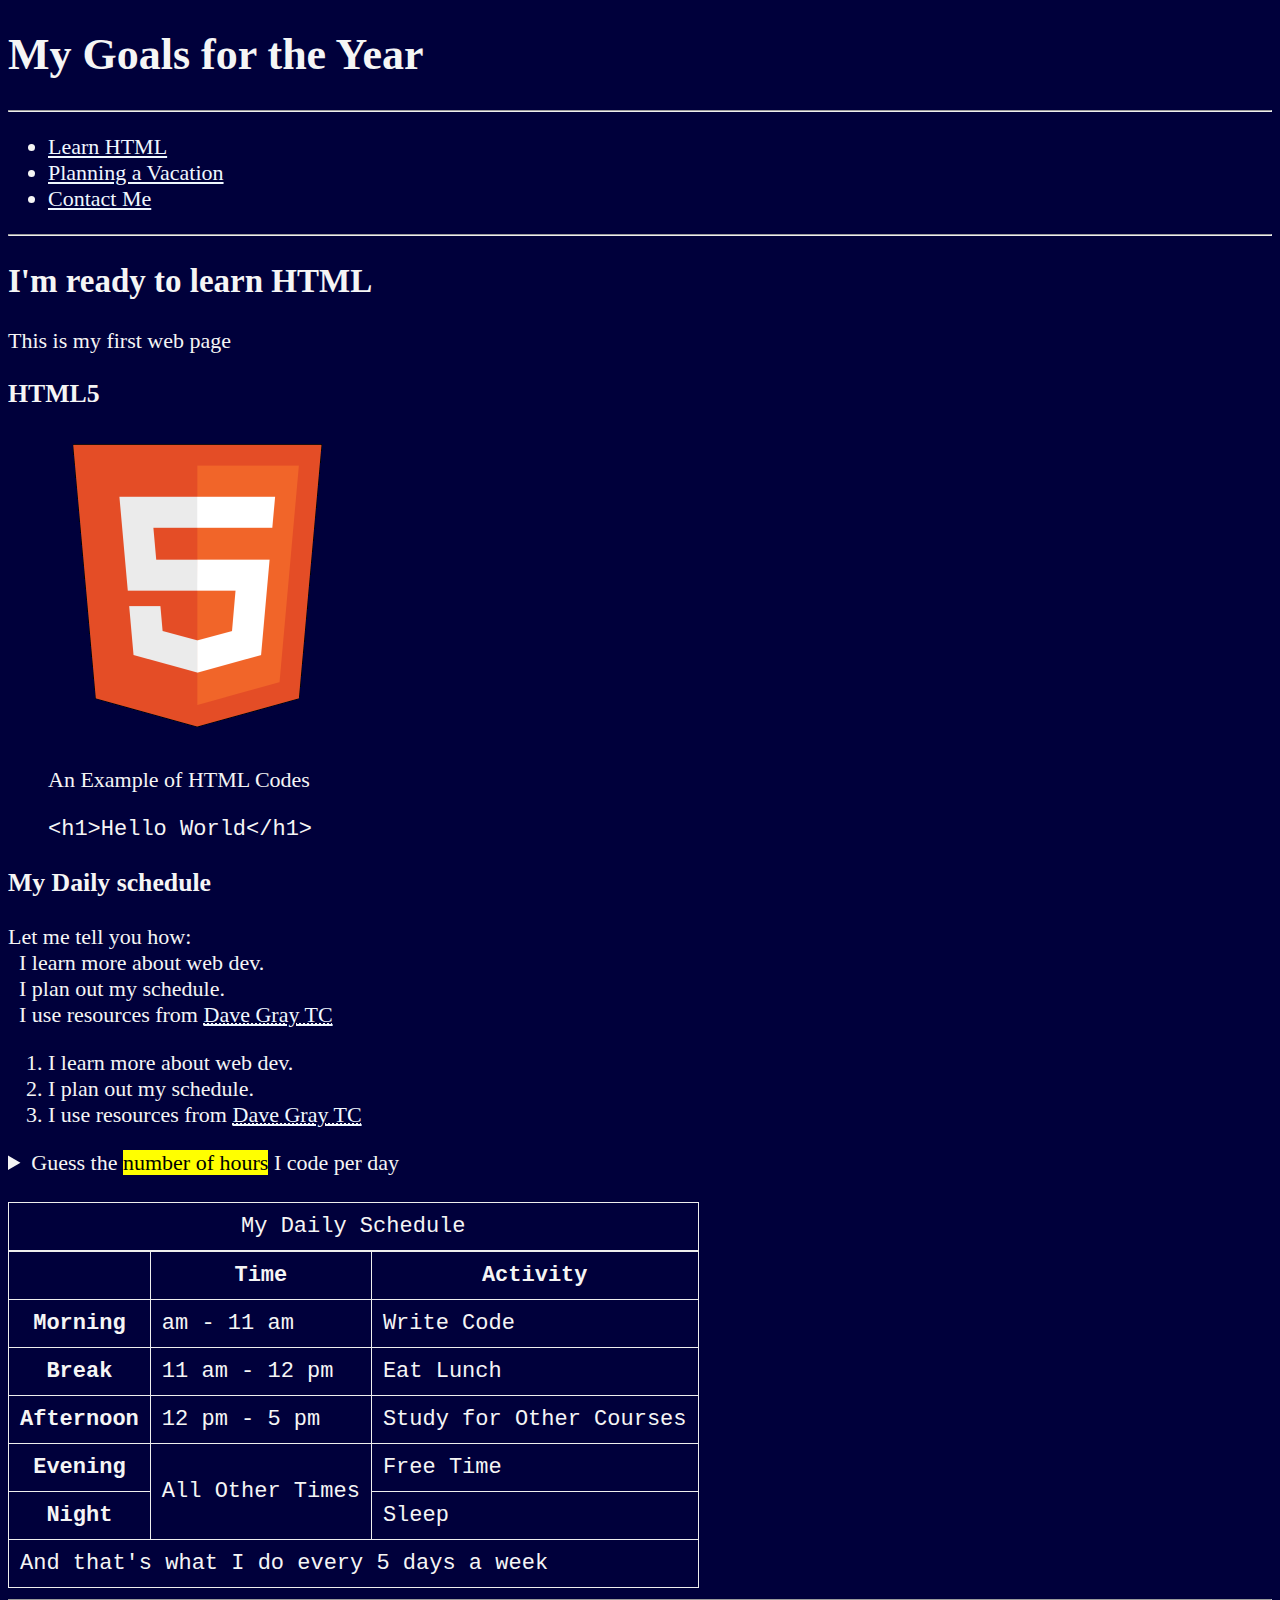
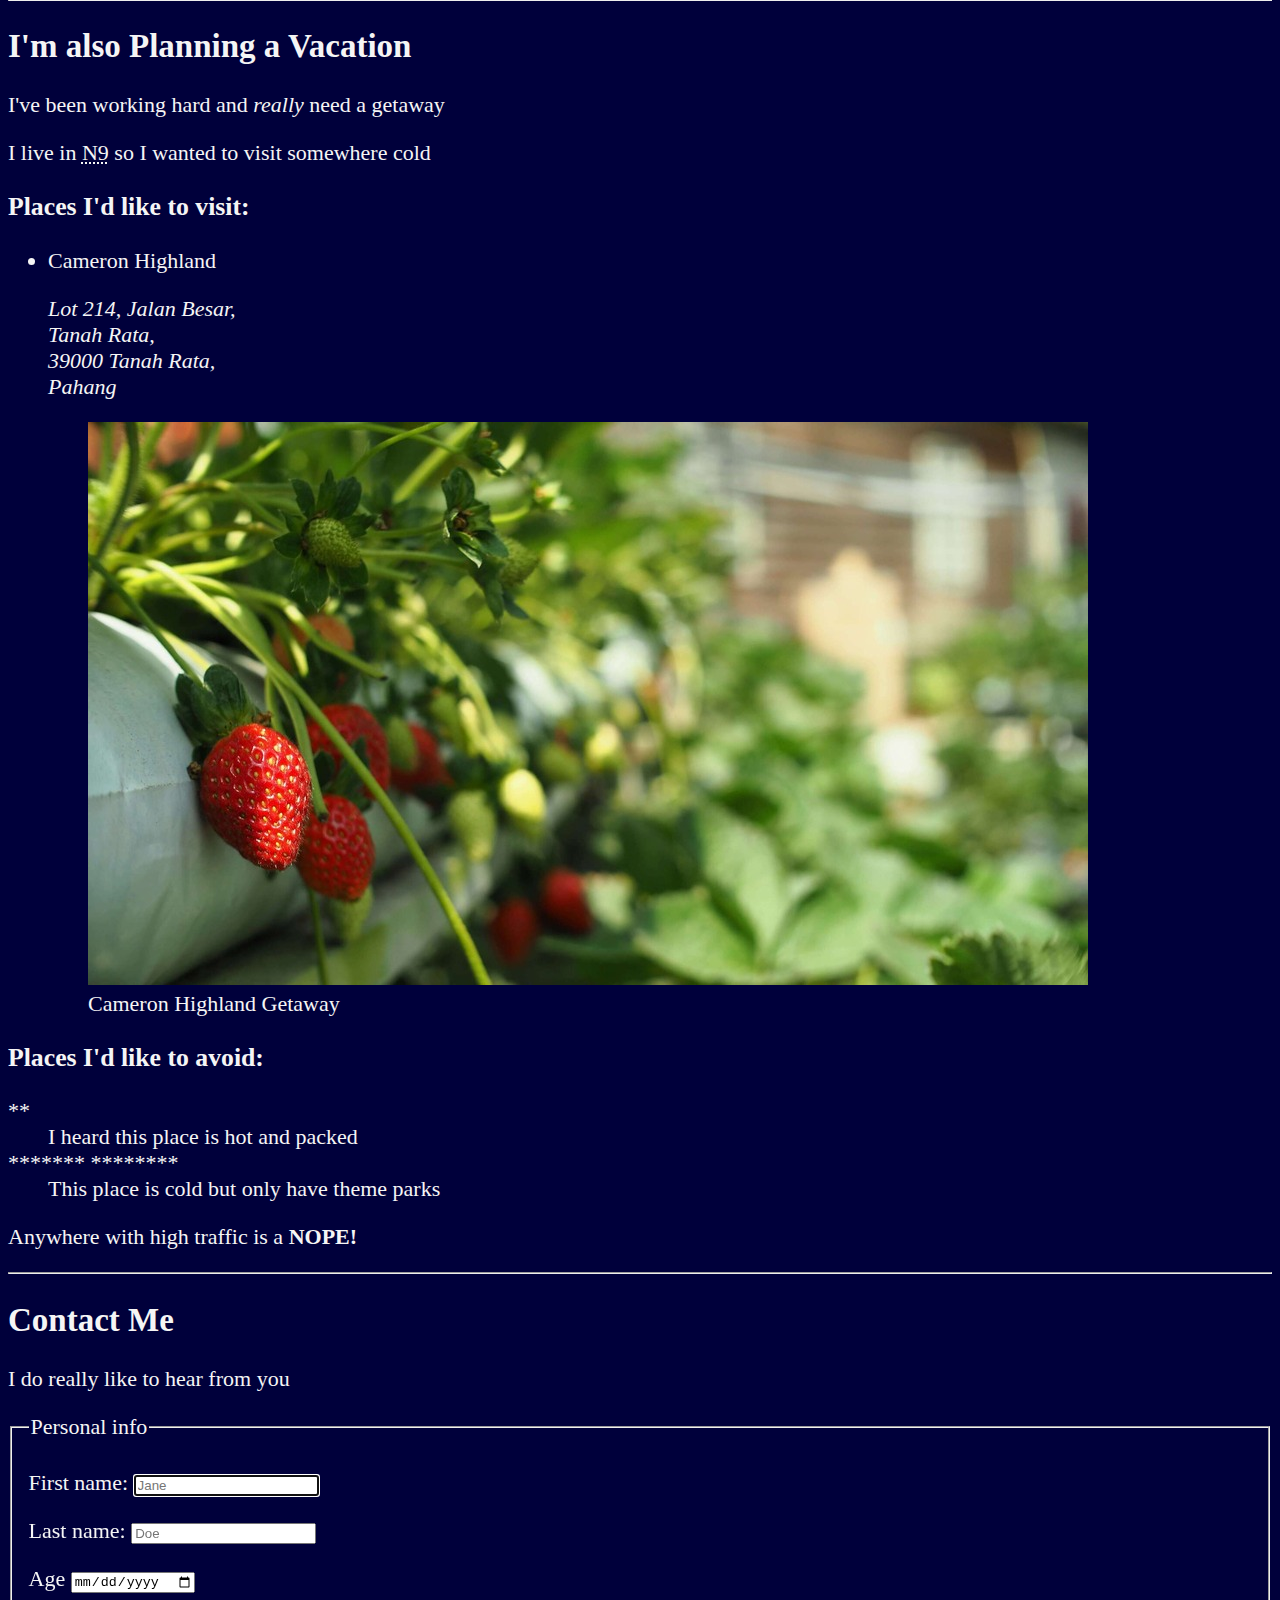
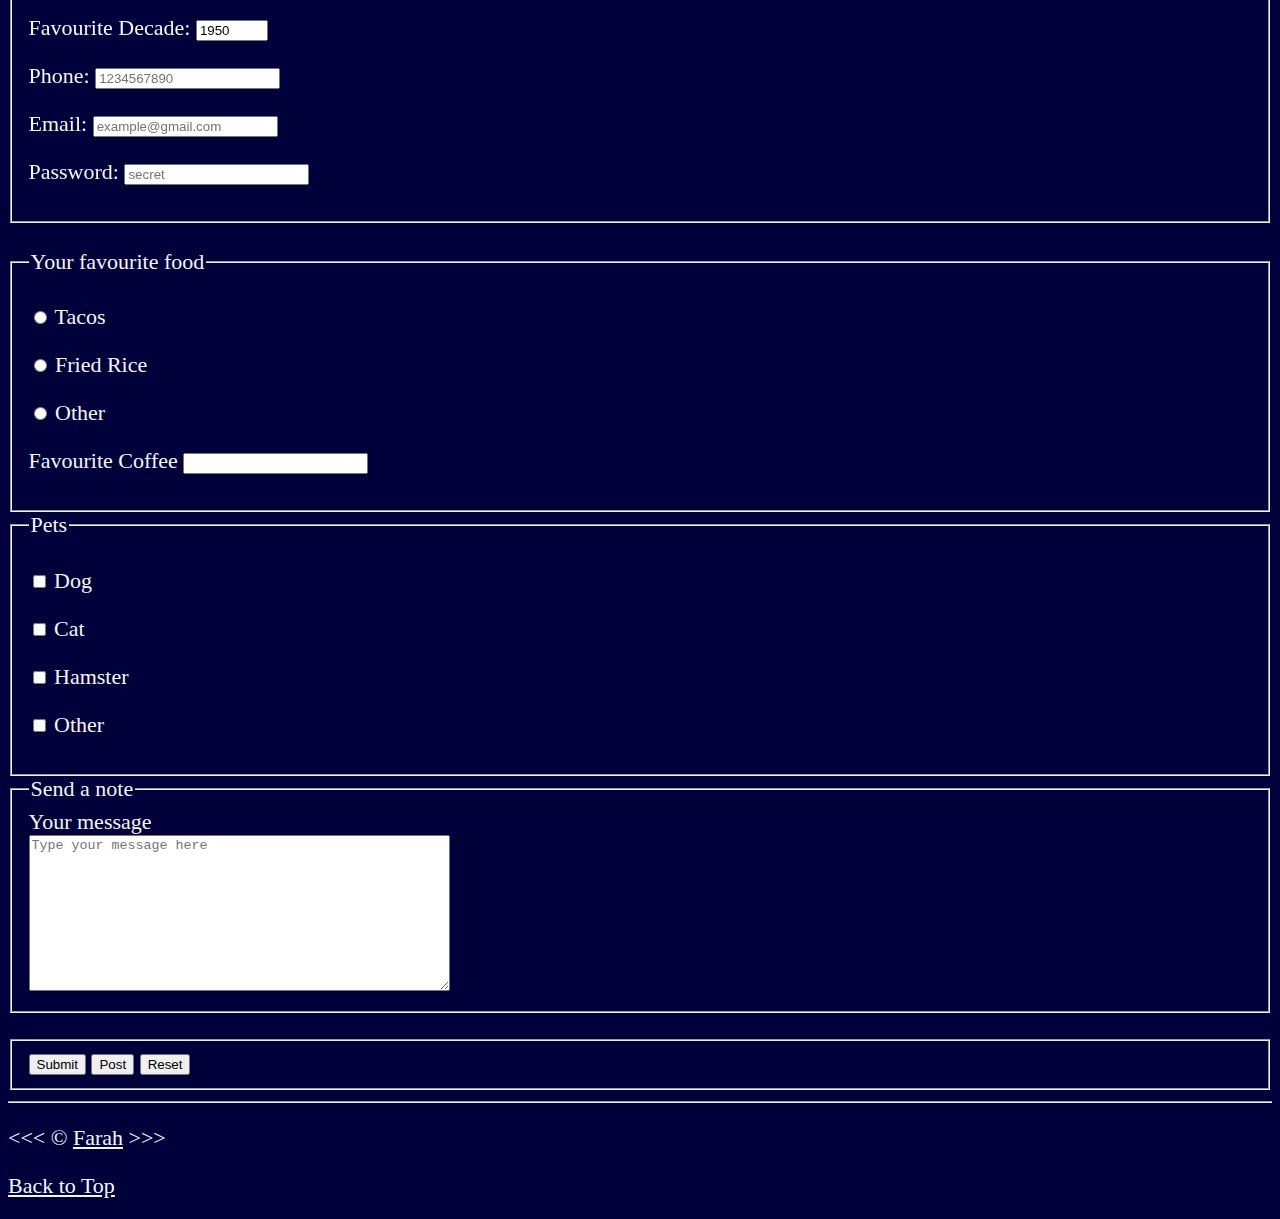
<file: HTML/HTML_lesson/index.html>
<!--Something that needs to be have at the very first line of all HTML doc-->
<!DOCTYPE html>

<!--Declare the language of this document-->
<html lang="en">
  <!--In this file you will find plenty of semantic tags.
  This is to make the code readable by device.
  It may not change anything in the view but it is useful for blind people-->
  <head>
    <!--Error:-->
    <!--The character encoding was not declared-->
    <!--Proceeding using windows-1252-->
    <meta charset="UTF-8" />
    <meta name="author" content="Farah" />
    <meta
      name="description"
      content="This page contains all the things
    I am learning on how to create a HTML."
    />

    <!--Title of the webpage-->
    <title>My first web page</title>

    <!--Adding logo beside the title-->
    <!--This is called relative reference that referencing to another file in folder-->
    <link rel="icon" href="html5.png" type="image/x-icon" />

    <!--Link to the css style file for this webpage.-->
    <!--This is called relative reference-->
    <link rel="stylesheet" href="main.css" type="text/css" />
  </head>

  <body>
    <!--header is a semantic tag-->
    <header>
      <!--h1 is header with many different size.
    There can only be one h1 in a webpage-->
      <h1>My Goals for the Year</h1>

      <!--hr is a hardline for a page break, p means paragraph-->
      <hr />

      <!--nav is a semantic tag-->
      <!--A set of navigation list-->
      <nav aria-label="primary navigation">
        <ul>
          <li>
            <!--This reference goes to a different section-->
            <a href="#html">Learn HTML</a>
          </li>

          <li>
            <a href="#vacation">Planning a Vacation</a>
          </li>

          <li>
            <a href="#contact">Contact Me</a>
          </li>
        </ul>
      </nav>
    </header>

    <hr />

    <!--main is a semantic tag-->
    <main>
      <!--Define each section in a webpage-->
      <article id="html">
        <h2>I'm ready to learn HTML</h2>
        <p>This is my first web page</p>

        <section>
          <h3>HTML5</h3>
          <!--alt is for when the image doesn't appear. 
            Title tells what the image about when hover.
            Width and height gives the idea of the image size.
            It can be made responsive in the CSS-->
          <figure>
            <img
              src="img/html_logo_300x300.png"
              alt="HTML5 logo"
              title="HTML5 learning material"
              width="300"
              height="300"
            />
            <figcaption>
              <br />An Example of HTML Codes
              <p><code>&lt;h1&gt;Hello World&lt;/h1&gt;</code></p>
            </figcaption>
          </figure>
        </section>

        <section>
          <h3>My Daily schedule</h3>

          <p>
            Let me tell you how:

            <!--Breakline, extra space/indentation, pop up for abbrievation-->
            <br />&nbsp;&nbsp;I learn more about web dev.

            <br />&nbsp;&nbsp;I plan out my schedule.

            <!--This link is called absolute reference-->
            <br />&nbsp;&nbsp;I use resources from
            <abbr title="Dave Gray Teaches Code">
              <a href="https://www.youtube.com/watch?v=mJgBOIoGihA">
                Dave Gray TC</a
              ></abbr
            >
          </p>

          <!--Ordered list with numbered bullet-->
          <ol>
            <li>I learn more about web dev.</li>

            <li>I plan out my schedule.</li>

            <li>
              I use resources from
              <abbr title="Dave Gray Teaches Code"
                ><a href="https://www.youtube.com/watch?v=mJgBOIoGihA"
                  >Dave Gray TC</a
                ></abbr
              >
            </li>
          </ol>
          <!--Semantic tag that hides details-->
          <aside>
            <details>
              <!--mark highlight certain part-->
              <summary>
                Guess the <mark>number of hours</mark> I code per day
              </summary>
              <p>
                I started at <time datetime="11:00">11am</time> and I code for
                <time datetime="PT2H">2 hours</time> for each
                <time datetime="P2D">2 days</time>
              </p>
            </details>
          </aside>

          <br />
          <table>
            <!--Help people to decide whether they wanted to navigate the rest of the table-->
            <caption>
              My Daily Schedule
            </caption>

            <!--thead, tbody and tfoot is for semantic-->
            <thead>
              <tr>
                <!--th is table header-->
                <th>&nbsp;</th>
                <th scope="col">Time</th>
                <th scope="col">Activity</th>
              </tr>
            </thead>
            <tbody>
              <tr>
                <th scope="row">Morning</th>
                <!--td is table data-->
                <td>
                  <time datetime="09:00"> am</time> -
                  <time datetime="11:00">11 am</time>
                </td>
                <td>Write Code</td>
              </tr>
              <tr>
                <th scope="row">Break</th>
                <td>
                  <time datetime="11:00">11 am</time> -
                  <time datetime="12:00">12 pm</time>
                </td>
                <td>Eat Lunch</td>
              </tr>
              <tr>
                <th scope="row">Afternoon</th>
                <td>
                  <time datetime="12:00">12 pm</time> -
                  <time datetime="17:00">5 pm</time>
                </td>
                <td>Study for Other Courses</td>
              </tr>

              <tr>
                <th scope="row">Evening</th>
                <!--rowspan means having n row for that td-->
                <td rowspan="2">All Other Times</td>
                <td>Free Time</td>
              </tr>
              <tr>
                <th scope="row">Night</th>
                <td>Sleep</td>
              </tr>
            </tbody>
            <tfoot>
              <tr>
                <!--colspan means takes n coloumn for that td-->
                <td colspan="3">And that's what I do every 5 days a week</td>
              </tr>
            </tfoot>
          </table>
        </section>
      </article>
      <hr />

      <article id="vacation">
        <h2>I'm also Planning a Vacation</h2>
        <!--em means emphasise which italize the content-->
        <p>I've been working hard and <em>really</em> need a getaway</p>
        <p>
          I live in <abbr title="Negeri Sembilan">N9</abbr> so I wanted to visit
          somewhere cold
        </p>

        <section>
          <h3>Places I'd like to visit:</h3>
          <!--Unordered list with bullet points-->
          <ul>
            <li>
              <p>Cameron Highland</p>
              <address>
                Lot 214, Jalan Besar,<br />
                Tanah Rata,<br />
                39000 Tanah Rata,<br />
                Pahang
              </address>
              <!--lazy loading would the image load when nearing its place-->
              <figure>
                <img
                  src="img/Cameron_Highland.jpg"
                  alt="Cameron Highland strawberry"
                  title="I wanted a vacation in Cameron Highland"
                  width="1000"
                  height="563"
                  loading="lazy"
                />
                <figcaption>Cameron Highland Getaway</figcaption>
              </figure>
            </li>
          </ul>
        </section>

        <section>
          <h3>Places I'd like to avoid:</h3>
          <!--dl means description list,
    dt means description terms,
    dd means description details-->
          <dl>
            <dt>**</dt>
            <dd>I heard this place is hot and packed</dd>
            <dt>******* ********</dt>
            <dd>This place is cold but only have theme parks</dd>
          </dl>

          <!--strong is bold-->
          <p>Anywhere with high traffic is a <strong>NOPE!</strong></p>
        </section>
      </article>

      <hr />

      <!--Here we will see many way to make a form-->
      <article id="contact">
        <h2>Contact Me</h2>
        <p>I do really like to hear from you</p>

        <!--name means name for the input,
        id is its variable name,
        placeholder is to show example,
        required means it is not null,
        autofocus will make the page go to that section even after refresh-->
        <form action="https://httpbin.org/get" method="get">
          <fieldset>
            <legend>Personal info</legend>
            <p>
              <label for="firstname">First name:</label>
              <input
                type="text"
                name="firstname"
                id="firstname"
                placeholder="Jane"
                autocomplete="on"
                required
                autofocus
              />
            </p>

            <p>
              <label for="lastname">Last name:</label>
              <input
                type="text"
                name="lastname"
                id="lastname"
                placeholder="Doe"
                autocomplete="on"
                required
              />
            </p>

            <label for="age">Age</label>
            <input type="date" name="age" id="age" />

            <p>
              <label for="decade">Favourite Decade:</label>
              <input
                type="number"
                name="decade"
                id="decade"
                min="1950"
                max="2020"
                step="10"
                value="1950"
              />
            </p>

            <p>
              <label for="phone">Phone:</label>
              <input
                type="tel"
                name="phone"
                id="phone"
                placeholder="1234567890"
                pattern="[0-9]{10}"
                autocomplete="on"
                required
              />
            </p>

            <p>
              <label for="email">Email:</label>
              <input
                type="email"
                name="email"
                id="email"
                placeholder="example@gmail.com"
                autocomplete="on"
                required
              />
            </p>

            <p>
              <label for="password">Password:</label>
              <input
                type="password"
                name="password"
                id="password"
                placeholder="secret"
                autocomplete="on"
              />
            </p>
          </fieldset>
          <br />
          <fieldset>
            <legend>Your favourite food</legend>
            <p>
              <input type="radio" name="food" id="tacos" value="tacos" />
              <label for="tacos">Tacos</label>
            </p>

            <p>
              <input
                type="radio"
                name="food"
                id="friedrice"
                value="friedrice"
              />
              <label for="friedrice">Fried Rice</label>
            </p>

            <p>
              <input type="radio" name="food" id="other" value="other" />
              <label for="other">Other</label>
            </p>

            <!--One way of doing option input form           
          <p>
            <label for="coffee">Favourite Coffee:</label>
            <select name="coffee" id="coffee" multiple size="5">
              <optgroup label="Americano">
                <option value="Hot Americano">Hot Americano</option>
                <option value="Iced Americano">Iced Americano</option>
              </optgroup>
              <optgroup label="Latte">
                <option value="Hot Latte" selected>Hot Latte</option>
                <option value="Iced Latte">Iced Latte</option>
              </optgroup>
            </select>
          </p> -->

            <!--Another way for option input form.
          This one allow typing and filter-->
            <p>
              <label for="coffee">Favourite Coffee</label>
              <input type="text" name="coffee" id="coffee" list="coffee-list" />
              <datalist id="coffee-list">
                <option value="Americano"></option>
                <option value="Latte"></option>
                <option value="Expresso"></option>
              </datalist>
            </p>
          </fieldset>

          <fieldset>
            <legend>Pets</legend>
            <p>
              <input type="checkbox" name="pets" id="dog" value="dog" />
              <label for="dog">Dog</label>
            </p>

            <p>
              <input type="checkbox" name="pets" id="cat" value="cat" />
              <label for="cat">Cat</label>
            </p>

            <p>
              <input type="checkbox" name="pets" id="hamster" value="hamster" />
              <label for="hamster">Hamster</label>
            </p>

            <p>
              <input
                type="checkbox"
                name="pets"
                id="otherpet"
                value="otherpet"
              />
              <label for="otherpet">Other</label>
            </p>
          </fieldset>

          <fieldset>
            <legend>Send a note</legend>
            <label for="message">Your message</label>
            <br />
            <textarea
              name="message"
              id="message"
              cols="50"
              rows="10"
              placeholder="Type your message here"
            ></textarea>
          </fieldset>

          <br />

          <fieldset>
            <!--Use 'post' instead of 'get' for submit.
            This is due to the url showing our data if we use 'get'-->
            <button type="submit">Submit</button>
            <button
              type="submit"
              formaction="https://httpbin.org/post"
              formmethod="post"
            >
              Post
            </button>
            <button type="reset">Reset</button>
          </fieldset>
        </form>
      </article>
    </main>

    <hr />

    <footer>
      <p>
        <!--lt means less than, gt means greater than, copy means copyright symbol-->
        &lt;&lt;&lt; &copy; <a href="about.html">Farah</a> &gt;&gt;&gt;
      </p>
      <p>
        <a href="#">Back to Top</a>
      </p>
    </footer>
  </body>
</html>
</file>
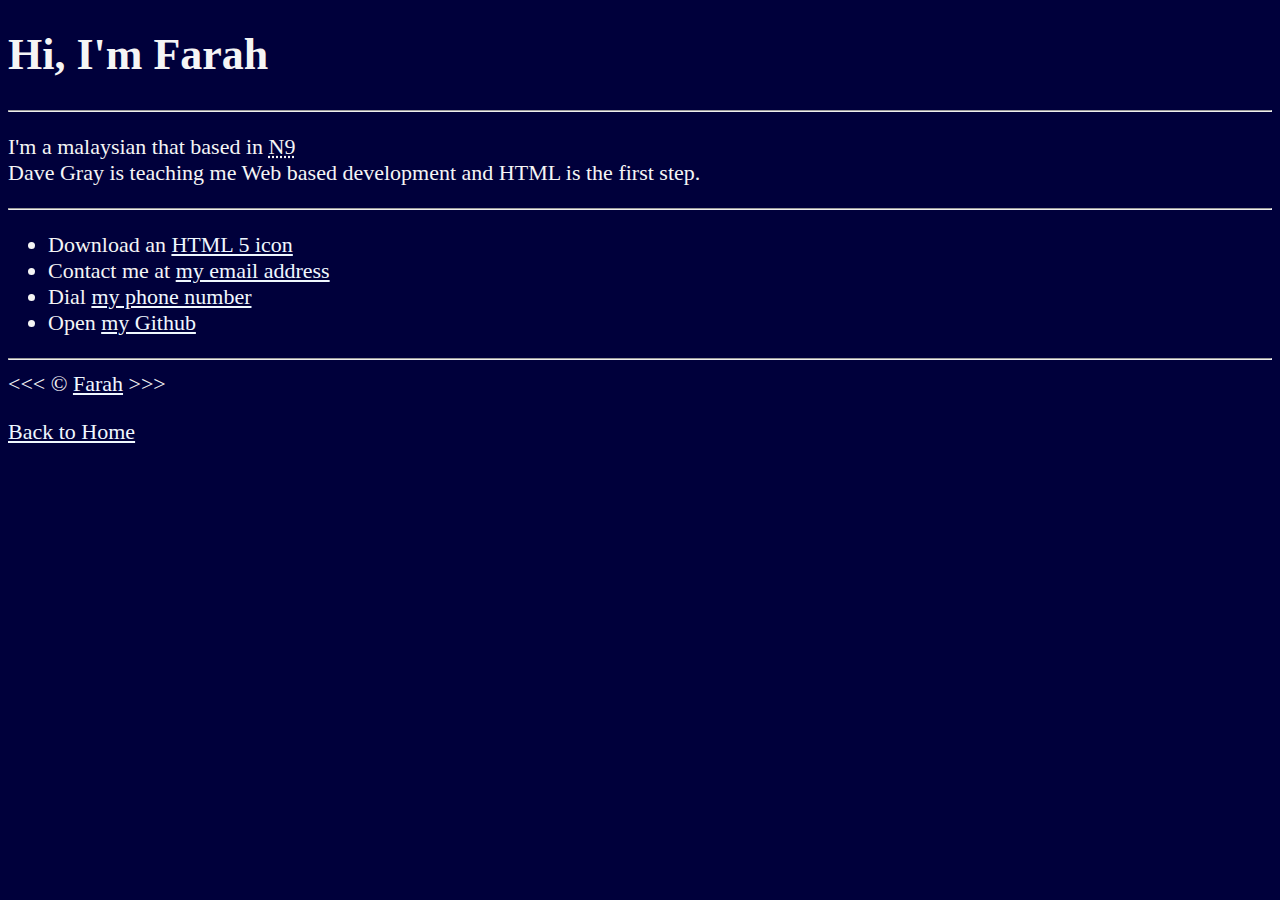
<file: HTML/HTML_lesson/about.html>
<!DOCTYPE html>
<html lang="en">
  <head>
    <meta charset="UTF-8" />
    <meta name="author" content="Farah" />
    <meta name="description" content="Hi, I'm Farah. This page is about me." />

    <title>About me</title>
    <link rel="icon" href="html5.png" type="image/x-icon" />
    <link rel="stylesheet" href="main.css" type="text/css" />
  </head>

  <body>
    <h1>Hi, I'm Farah</h1>

    <hr />
    <p>
      I'm a malaysian that based in <abbr title="Negeri Sembilan">N9</abbr
      ><br />
      Dave Gray is teaching me Web based development and HTML is the first step.
    </p>

    <hr />
    <ul>
      <li>Download an <a href="html5.png" download>HTML 5 icon</a></li>
      <li>
        Contact me at
        <a href="mailto:ms.farah.adlina@gmail.com.my">my email address</a>
      </li>
      <li>Dial <a href="tel:+1234567890">my phone number</a></li>
      <li>
        Open
        <a href="https://github.com/FarahAdlina" target="_blank">my Github</a>
      </li>
    </ul>

    <hr />

    &lt;&lt;&lt; &copy; <a href="about.html">Farah</a> &gt;&gt;&gt;

    <p>
      <!--Referencing to the root page can use "/" but there's a complication with this file -->
      <a href="/HTML_lesson/index.html">Back to Home</a>
    </p>
  </body>
</html>
</file>
<file: HTML/HTML_lesson/main.css>
/*Default size of the font*/
html {
  font-size: 22px;
}

/*Colour of the background and letters*/
body {
  background-color: rgb(0, 0, 59);
  color: whitesmoke;
}

/*Original colour of link*/
a {
  color: aliceblue;
}

/*Colour of the link after clicked on*/
a:visited {
  color: lightgoldenrodyellow;
}

/*Colour of the link when hover*/
a:hover,
active {
  color: lightpink;
}

table,
tr,
th,
td,
caption {
  border: 1px solid #eee;
  font-family: "Courier New", Courier, monospace;
  border-collapse: collapse;
  padding: 0.5rem;
}
</file>
